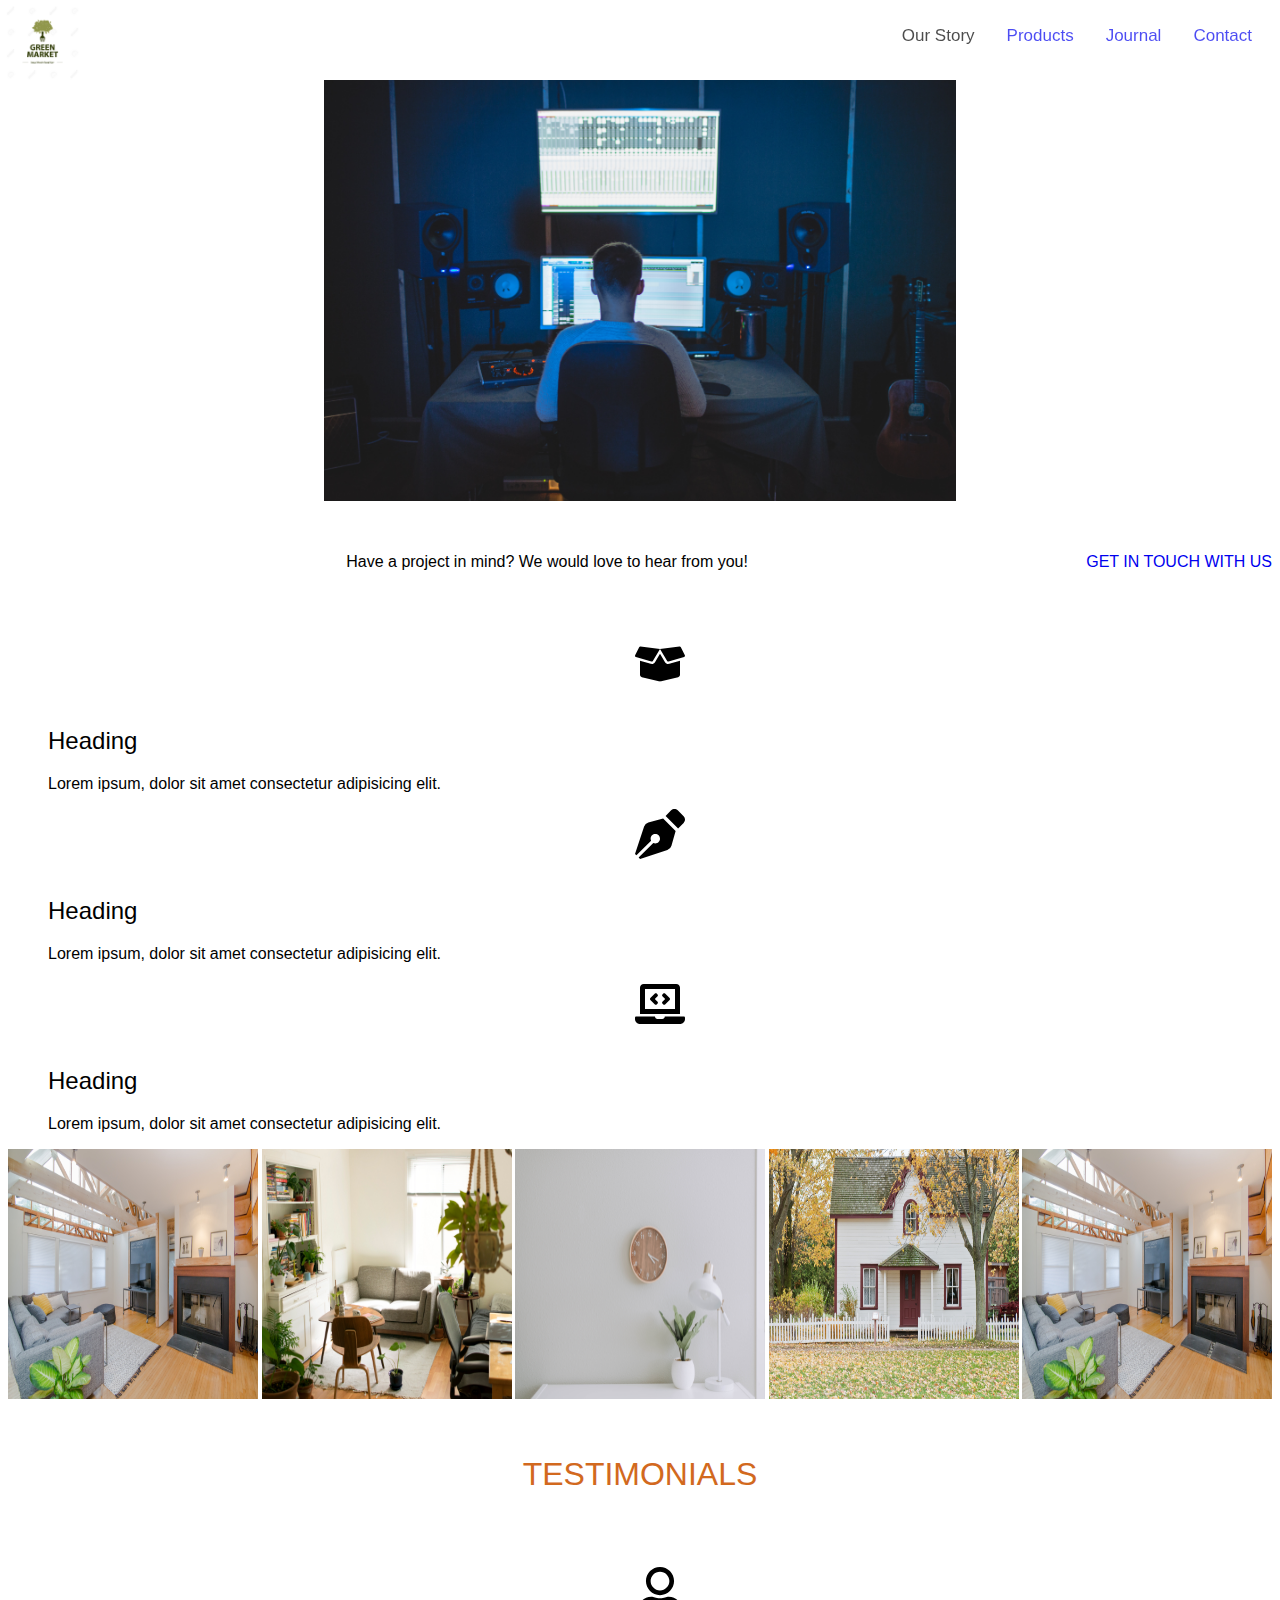
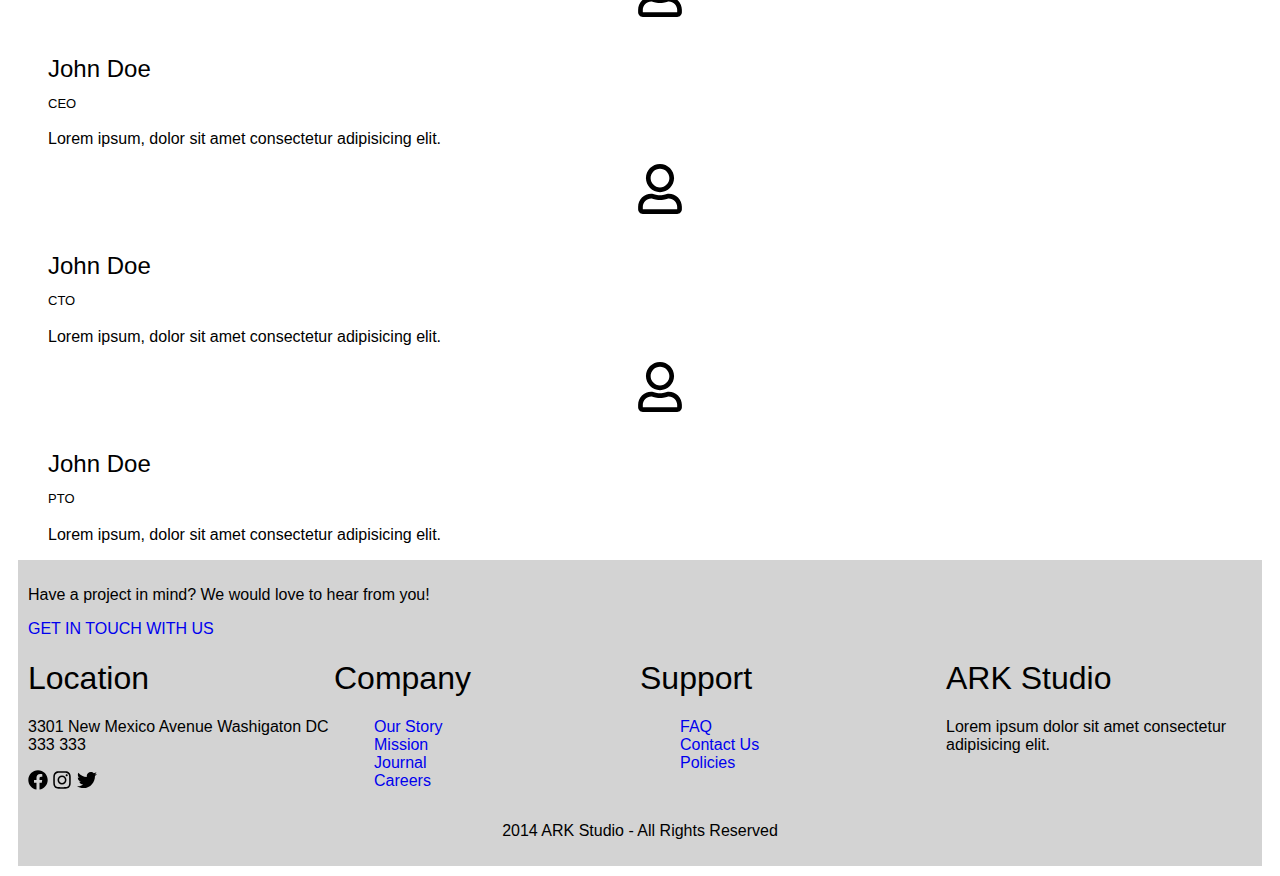
<file: index.html>
<!DOCTYPE html>
<html>

<head>
    <meta charset="UTF-8" />
    <meta name="viewport" content="width=device-width, initial-scale=1.0" />
    <link rel="stylesheet" href="styles/main.css" />
    <title>Home</title>
</head>

<body>

    <header class="transparent_nav">
        <nav class="nav_bar">
            <img src="img/logo.jpg" alt="logo" height=" 75px " width="75px " style="float: left; padding: 5px 5px;" />
            <ul id="nav_list">
                <li id="nav_item_1" 
                    <a href="#ourstory">Our Story</a>
                </li>
                <li id="nav_item_2">
                    <a href="#products">Products</a>
                </li>
                <li id="nav_item_3">
                    <a href="#journal">Journal</a>
                </li>
                <li id="nav_item_4">
                    <a href="#contact">Contact</a>
                </li>
            </ul>
        </nav>
    </header>
    <br><br><br><br>

      <img src="img/dim.jpg" id="npp" alt="Image" style="width:50%;/>     
    <section class="cta">
        <br><br>
        <p id="cta_text" style="text-align: center;">Have a project in mind? We would love to hear from you! 
        <a id="cta_link" style="float: right;" href="#getintouch">GET IN TOUCH WITH US</a>
        </p>
    </section>
    <br><br>


    <section class="services wrapper">
        <ul>
            <li class="c1">
                <img src="img/box.svg" alt="Image" height="50px" width="50px" /><br>
                <h2>Heading</h2>
                <p> Lorem ipsum, dolor sit amet consectetur adipisicing elit.</p>
            </li>
            <li class="c1">
                <img src="img/nib.svg" alt="Image" height="50px" width="50px" /><br>
                <h2>Heading</h2>
                <p> Lorem ipsum, dolor sit amet consectetur adipisicing elit.</p>
            </li>
            <li class="c1">
                <img src="img/laptop.svg" alt="Image" height="50px" width="50px" /><br>
                <h2>Heading</h2>
                <p> Lorem ipsum, dolor sit amet consectetur adipisicing elit.</p>
            </li>
        </ul>
    </section>
    <section class="recent_work">
        <img src="img/img1.jpg" alt="Home" height="250px" width="250px" />
        <img src="img/img2.jpg" alt="Home" height="250px" width="250px" />
        <img src="img/img3.jpg" alt="Home" height="250px" width="250px" />
        <img src="img/img4.jpg" alt="Home" height="250px" width="250px" />
        <img src="img/img1.jpg" alt="Home" height="250px" width="250px" />
    </section>
    <br><br>
    <h1 style="color: chocolate; text-align: center; text-transform: uppercase; "> Testimonials</h1>
    <br><br>
    <section class="testimonials wrapper">
        <ul>
            <li class="c1">
                <img src="img/user.svg" alt="Image" height="50px" width="50px" /><br>
                <h2>John Doe
                    <p style="font-size: small;">CEO</p>
                </h2>
                <p> Lorem ipsum, dolor sit amet consectetur adipisicing elit.</p>
            </li>
            <li class="c1">
                <img src="img/user.svg" alt="Image" height="50px" width="50px" /><br>
                <h2>John Doe
                    <p style="font-size: small;">CTO</p>
                </h2>
                <p> Lorem ipsum, dolor sit amet consectetur adipisicing elit.</p>
            </li>
            <li class="c1">
                <img src="img/user.svg" alt="Image" height="50px" width="50px" /><br>
                <h2>John Doe
                    <p style="font-size: small;">PTO</p>
                </h2>
                <p> Lorem ipsum, dolor sit amet consectetur adipisicing elit.</p>
            </li>
        </ul>
    </section>
    <footer>
        <footer_widget>
            <p id="cta_text">Have a project in mind? We would love to hear from you! </p>
            <a id="cta_link" href="#getintouch">GET IN TOUCH WITH US</a>

        </footer_widget>
        <div class="footer_widget">
            <div>
                <h1>Location</h1>
                <p>3301 New Mexico Avenue Washigaton DC 333 333 </p>
                <img src="img/fb.svg" height="20px" width="20px" />
                <img src="img/insta.svg" height="20px" width="20px" />
                <img src="img/twitter.svg" height="20px" width="20px" />
            </div>
            <div>
                <h1>Company</h1>
                <ul id="comp_list">
                    <li id="comp_item_1"><a href="#ourstory">Our Story</a></li>
                    <li id="comp_item_2"><a href="#vision">Mission</a></li>
                    <li id="comp_item_3"><a href="#journal">Journal</a></li>
                    <li id="comp_item_4"><a href="#products">Careers </a></li>
                </ul>
            </div>
            <div>
                <h1>Support</h1>
                <ul id="sup_list">
                    <li id="sup_item_1"><a href="#faq">FAQ</a></li>
                    <li id="sup_item_2"><a href="#contactus">Contact Us</a></li>
                    <li id="sup_item_3"><a href="#policies">Policies</a></li>
                </ul>
            </div>
            <div>
                <h1>ARK Studio</h1>
                <p>Lorem ipsum dolor sit amet consectetur adipisicing elit. </p>
            </div>
        </div>
        <p class="rights">2014 ARK Studio - All Rights Reserved</p>


    </footer>

</body>

</html>
</file>
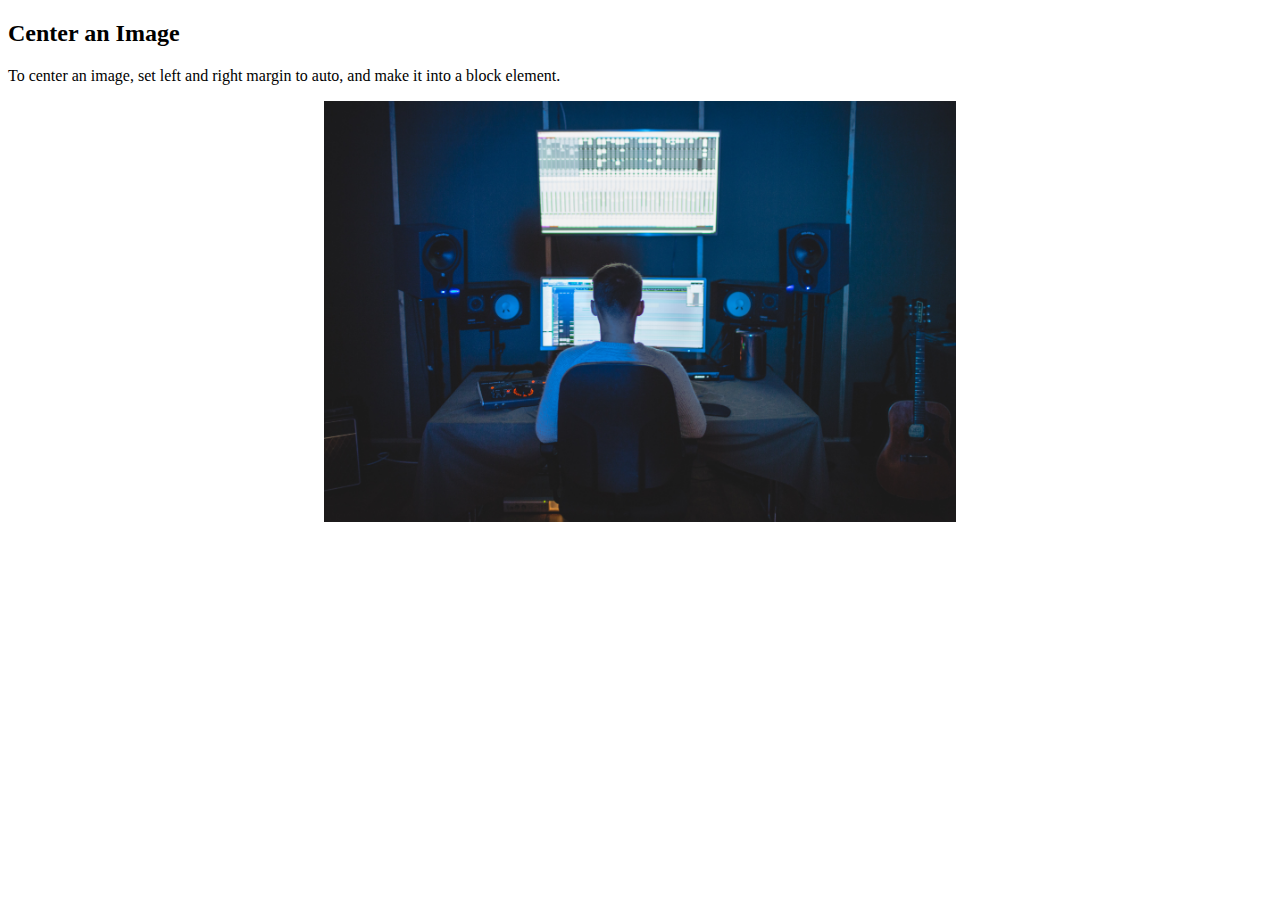
<file: demo.html>
<!DOCTYPE html>
<html>
<head>
<meta name="viewport" content="width=device-width, initial-scale=1">
<style>
 #np {
  display: block;
  margin-left: auto;
  margin-right: auto;
}
</style>
</head>
<body>

<h2>Center an Image</h2>
<p>To center an image, set left and right margin to auto, and make it into a block element.</p>

<img src="img/dim.jpg"  id="np" alt="Paris" style="width:50%;">

</body>
</html>
</file>
<file: styles/main.css>
* {
            font-family: Arial, Helvetica, sans-serif;
            font-weight: normal;
            text-decoration: none;
            list-style-type: none;
        }
         #npp {
              display: block;
              margin-left: auto;
              margin-right: auto;
            }
        
        #nav_list {
            margin: 10px;
            padding: 2px;
            overflow: hidden;
            background-color: transparent;
            opacity: 0.7;
        }
        
        .nav_bar {
            position: fixed;
            top: 0;
            left: 0;
            width: 100%;
        }
        
        .transparent_nav ul {
            display: flex;
            justify-content: flex-end;
        }
        
        .nav_bar li {
            color: black;
            text-align: center;
            padding: 14px 16px;
            font-size: 17px;
        }
        
        .nav_bar li:hover {
            background-color: lightsalmon;
        }
        
        .cta {
            display: block;
            margin-top: 30px;
            overflow: hidden;
            background-color: transparent;
        }
        
        .cta:hover {
            background-color: lightsalmon;
        }
        
        .cta a,
        {
            float: right;
            text-align: center;
            padding: 14px 16px;
        }
        
        .cta p,
        .footer p {
            float: left;
            text-align: center;
            padding: 14px 16px;
        }
        
        .services wrapper ul {
            display: flex;
            /* flex-direction: row;
    flex-wrap: nowrap;
    align-content: center;
    justify-content: space-between;*/
        }
        
        .services wrapper li {
            border: 1px #ccc solid;
            padding: 10px;
            align-items: center;
            text-align: center;
        }
      
        
        .c1 img {
            display: block;
            margin-left: auto;
            margin-right: auto;
        }
        .recent_work {
            display: flex;
            justify-content: space-between;
            margin: 0;
        }
        
        .testimonials wrapper ul {
            display: flex;
      
        }
        
        .testimonials wrapper li {
            padding: 10px;
            align-items: center;
            text-align: center;
        }
        
        footer {
            background-color: lightgray;
            margin: 10px;
            padding: 10px;
        }
        
        .footer_widget {
            display: flex;
            justify-content: space-around;
            align-content: center;
            flex-wrap: wrap;
        }
        
        .footer_widget div {
            width: 25%;
        }
        
        .rights {
            text-align: center;
            align-content: center;
        }
        
        .footer a {
            justify-content: end;
            text-align: center;
            padding: 14px 16px;
        }
</file>
